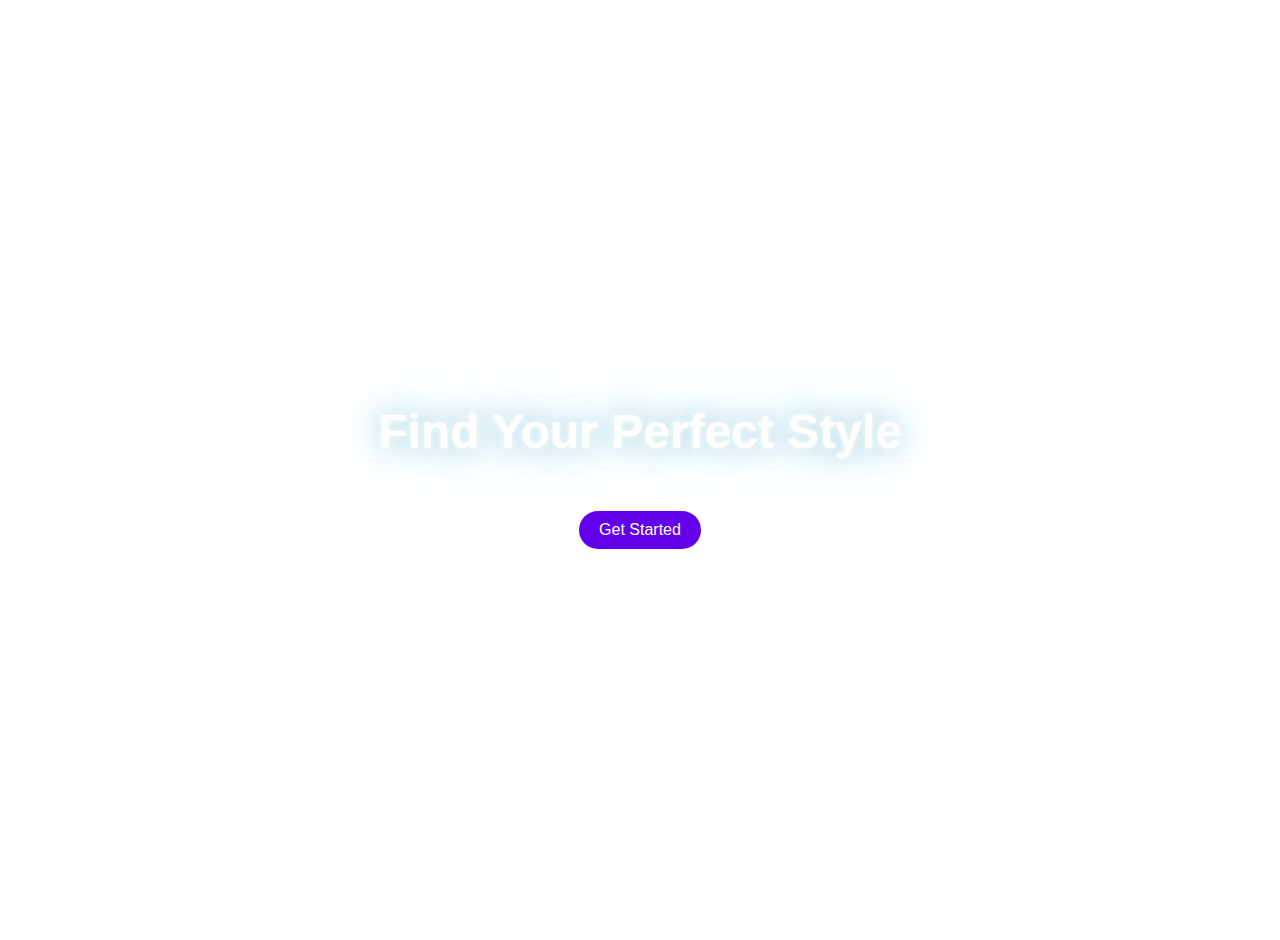
<file: index.html>
<!DOCTYPE html>
<html lang="en">
<head>
    <meta charset="UTF-8">
    <meta name="viewport" content="width=device-width, initial-scale=1.0">
    <title>Find Your Perfect Style</title>
    <link rel="stylesheet" href="styles.css">
</head>
<body>
    <div id="welcome">
        <h1>Find Your Perfect Style</h1>
        <button onclick="showInputSection()">Get Started</button>
    </div>

    <div id="input" style="display:none;">
        <h2>Enter Your Details</h2>
        <form id="style-form" onsubmit="return getSuggestions()">
            <label for="gender">Gender:</label>
            <select id="gender" onchange="toggleSections()" required>
                <option value="" disabled selected>Select Your Gender</option> 
                <option value="male">Male</option>
                <option value="female">Female</option>
            </select>

            <label for="feet">Height (Feet):</label>
            <input type="number" id="feet" placeholder="Enter feet" required>
            <label for="inches">Height (Inches):</label>
            <input type="number" id="inches" placeholder="Enter inches" required>
            
            <label for="weight">Weight (kg):</label>
            <input type="number" id="weight" placeholder="Enter your weight" required>
            
            <label for="age">Age:</label>
            <input type="number" id="age" placeholder="Enter your age" required>
            
            <label for="skin-tone">Skin Tone:</label>
            <select id="skin-tone" onchange="toggleSections()" required>
                <option value="" disabled selected>Select Your skin-tone</option>
                <option value="light">Light</option>
                <option value="medium">Medium</option>
                <option value="dark">Dark</option>
            </select>

            <div id="beard-section" style="display:none;">
                <label for="beard">Beard Length:</label>
                <select id="beard">
                    <option value="short">Short</option>
                    <option value="medium">Medium</option>
                    <option value="long">Long</option>
                </select>
            </div>

            <div id="hair-section" style="display:none;">
                <label for="hair-length">Hair Length:</label>
                <select id="hair-length">
                    <option value="long">Long (up to waist)</option>
                    <option value="medium">Medium (between spine)</option>
                    <option value="short">Short (up to neck)</option>
                </select>
            </div>

            <button type="submit">Get Suggestions</button>
        </form>
    </div>

    <div id="results" style="display:none;">
        <h2>Your Suggestions</h2>
        <pre id="suggestions"></pre>
        <button onclick="resetForm()">Start Over</button>
    </div>

    <script src="scripts.js"></script>
</body>
</html>
</file>
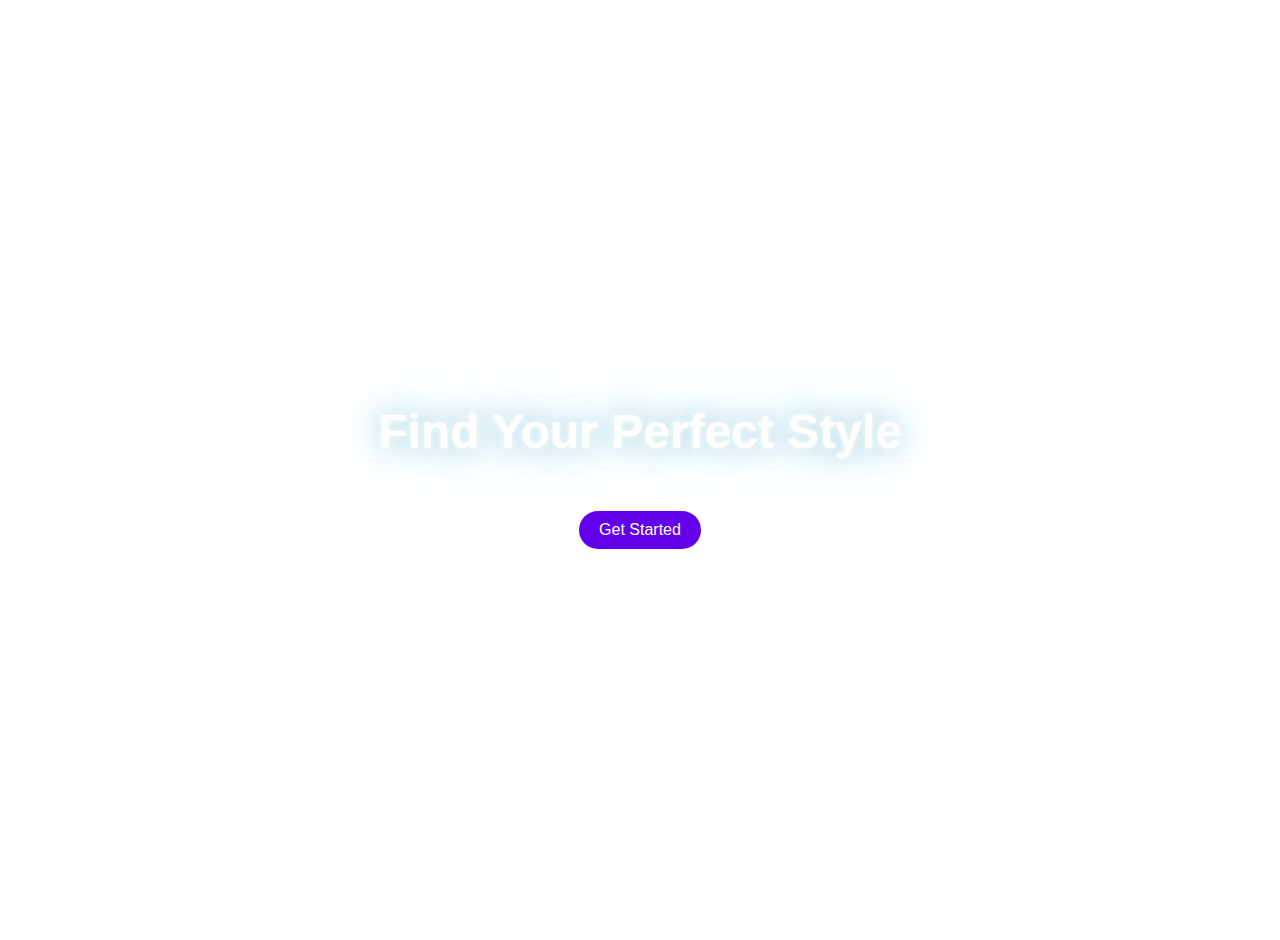
<file: input.html>
<!DOCTYPE html>
<html lang="en">
<head>
    <meta charset="UTF-8">
    <meta name="viewport" content="width=device-width, initial-scale=1.0">
    <title>Fashion Advisor</title>
    <link rel="stylesheet" href="styles.css">
</head>
<body>
    <div class="container">
        <!-- Welcome Section -->
        <div id="welcome" class="welcome-section">
            <h1>Find Your Perfect Style</h1>
            <button id="get-started" class="button" onclick="showInputSection()">Get Started</button>
        </div>

        <!-- Input Section -->
        <div id="input" class="input-section" style="display:none;">
            <h2>Enter Your Details</h2>
            <form id="style-form" onsubmit="return getSuggestions();">
                <div class="form-group">
                    <label for="gender">Gender:</label>
                    <select id="gender" onchange="toggleSections()" required>
                        <option value="">Select Gender</option>
                        <option value="male">Male</option>
                        <option value="female">Female</option>
                    </select>
                </div>

                <div class="form-group" id="beard-section" style="display:none;">
                    <label for="beard">Beard Length:</label>
                    <select id="beard" required>
                        <option value="">Select Length</option>
                        <option value="Short Beard">Short Beard</option>
                        <option value="Medium Beard">Medium Beard</option>
                        <option value="Long Beard">Long Beard</option>
                    </select>
                </div>

                <div class="form-group" id="hair-section" style="display:none;">
                    <label for="hair-length">Hair Length:</label>
                    <select id="hair-length" required>
                        <option value="">Select Length</option>
                        <option value="Long Hair">Long Hair (up to waist)</option>
                        <option value="Medium Hair">Medium Hair (in between spine)</option>
                        <option value="Short Hair">Short Hair (up to neck)</option>
                    </select>
                </div>

                <div class="form-group">
                    <label for="feet">Height (Feet):</label>
                    <input type="number" id="feet" placeholder="Enter height in feet" required>
                </div>
                <div class="form-group">
                    <label for="inches">Height (Inches):</label>
                    <input type="number" id="inches" placeholder="Enter height in inches" required>
                </div>
                <div class="form-group">
                    <label for="weight">Weight (kg):</label>
                    <input type="number" id="weight" placeholder="Enter weight in kg" required>
                </div>
                <div class="form-group">
                    <label for="age">Age:</label>
                    <input type="number" id="age" placeholder="Enter your age" required>
                </div>
                <div class="form-group">
                    <label for="skin-tone">Skin Tone:</label>
                    <select id="skin-tone" required>
                        <option value="">Select Skin Tone</option>
                        <option value="light">Light</option>
                        <option value="medium">Medium</option>
                        <option value="dark">Dark</option>
                    </select>
                </div>
                <button type="submit" id="get-suggestions" class="button rounded">Get Suggestions</button>
            </form>
        </div>

        <!-- Results Section -->
        <div id="results" class="results-section" style="display:none;">
            <h2>Your Suggestions</h2>
            <p id="suggestions"></p>
            <button class="button" onclick="resetForm()">Reset</button>
        </div>
    </div>

    <script src="scripts.js"></script>
</body>
</html>
</file>
<file: styles.css>
body {
    font-family: Arial, sans-serif;
    margin: 0;
    padding: 20px;
    background-image: url('https://images.pexels.com/photos/28872149/pexels-photo-28872149/free-photo-of-stylish-makeup-and-fragrance-flat-lay.jpeg?auto=compress&cs=tinysrgb&w=1260&h=750&dpr=1');
    background-size: cover;
    color: #fff;
    animation: fadeInBackground 2s ease-in-out; /* Background fade-in animation */
}

/* Neon Light Effect for Headings with Bounce */
h1, h2 {
    text-align: center;
    color: #fff;
    font-size: 3em;
    text-shadow: 0 0 5px rgba(255, 255, 255, 0.5),
                 0 0 10px rgba(255, 255, 255, 0.5),
                 0 0 20px rgba(173, 216, 230, 0.8),
                 0 0 40px rgba(173, 216, 230, 1),
                 0 0 80px rgba(173, 216, 230, 1);
    animation: bounceIn 1s ease; /* Heading bounce-in animation */
}

button {
    display: block;
    margin: 20px auto;
    padding: 10px 20px;
    font-size: 16px;
    border: none;
    border-radius: 20px; /* Make button rounded */
    background-color: #6200ea;
    color: white;
    cursor: pointer;
    transition: background-color 0.3s ease, transform 0.3s ease;
    animation: pulse 2s infinite; /* Pulsating animation on the button */
}

button:hover {
    background-color: #3700b3;
    transform: scale(1.1); /* Slightly increase size on hover */
}

form {
    max-width: 400px;
    margin: 0 auto;
    background: rgba(255, 255, 255, 0.1);
    padding: 20px;
    border-radius: 10px;
    box-shadow: 0 0 15px rgba(0, 0, 0, 0.3);
    animation: fadeInForm 1.5s ease-in-out; /* Fade-in animation for the form */
}

label {
    display: block;
    margin: 10px 0 5px;
}

input, select {
    width: calc(100% - 20px);
    padding: 10px;
    border-radius: 5px;
    border: none;
    transition: transform 0.3s ease; /* Smooth focus effect */
}

input:focus, select:focus {
    transform: scale(1.05); /* Slightly zoom in on focus */
}

#results {
    text-align: center;
    background: rgba(255, 255, 255, 0.8);
    color: #000;
    padding: 20px;
    border-radius: 10px;
    box-shadow: 0 0 15px rgba(0, 0, 0, 0.3);
    animation: fadeInResults 2s ease-in-out; /* Fade-in results box */
}

pre {
    white-space: pre-wrap;
    word-wrap: break-word;
}

#welcome {
    display: flex;
    flex-direction: column;
    justify-content: center;
    align-items: center;
    height: 100vh;
    animation: fadeIn 1.5s ease; /* Smooth fade-in for welcome screen */
}

/* Keyframes for animations */
@keyframes fadeIn {
    from { opacity: 0; }
    to { opacity: 1; }
}

@keyframes fadeInBackground {
    from { opacity: 0; }
    to { opacity: 1; }
}

@keyframes fadeInForm {
    from { opacity: 0; transform: translateY(-20px); }
    to { opacity: 1; transform: translateY(0); }
}

@keyframes fadeInResults {
    from { opacity: 0; transform: translateY(20px); }
    to { opacity: 1; transform: translateY(0); }
}

@keyframes bounceIn {
    0% { transform: scale(0.5); opacity: 0; }
    60% { transform: scale(1.2); opacity: 1; }
    100% { transform: scale(1); }
}

@keyframes pulse {
    0% { transform: scale(1); }
    50% { transform: scale(1.1); }
    100% { transform: scale(1); }
}
</file>
